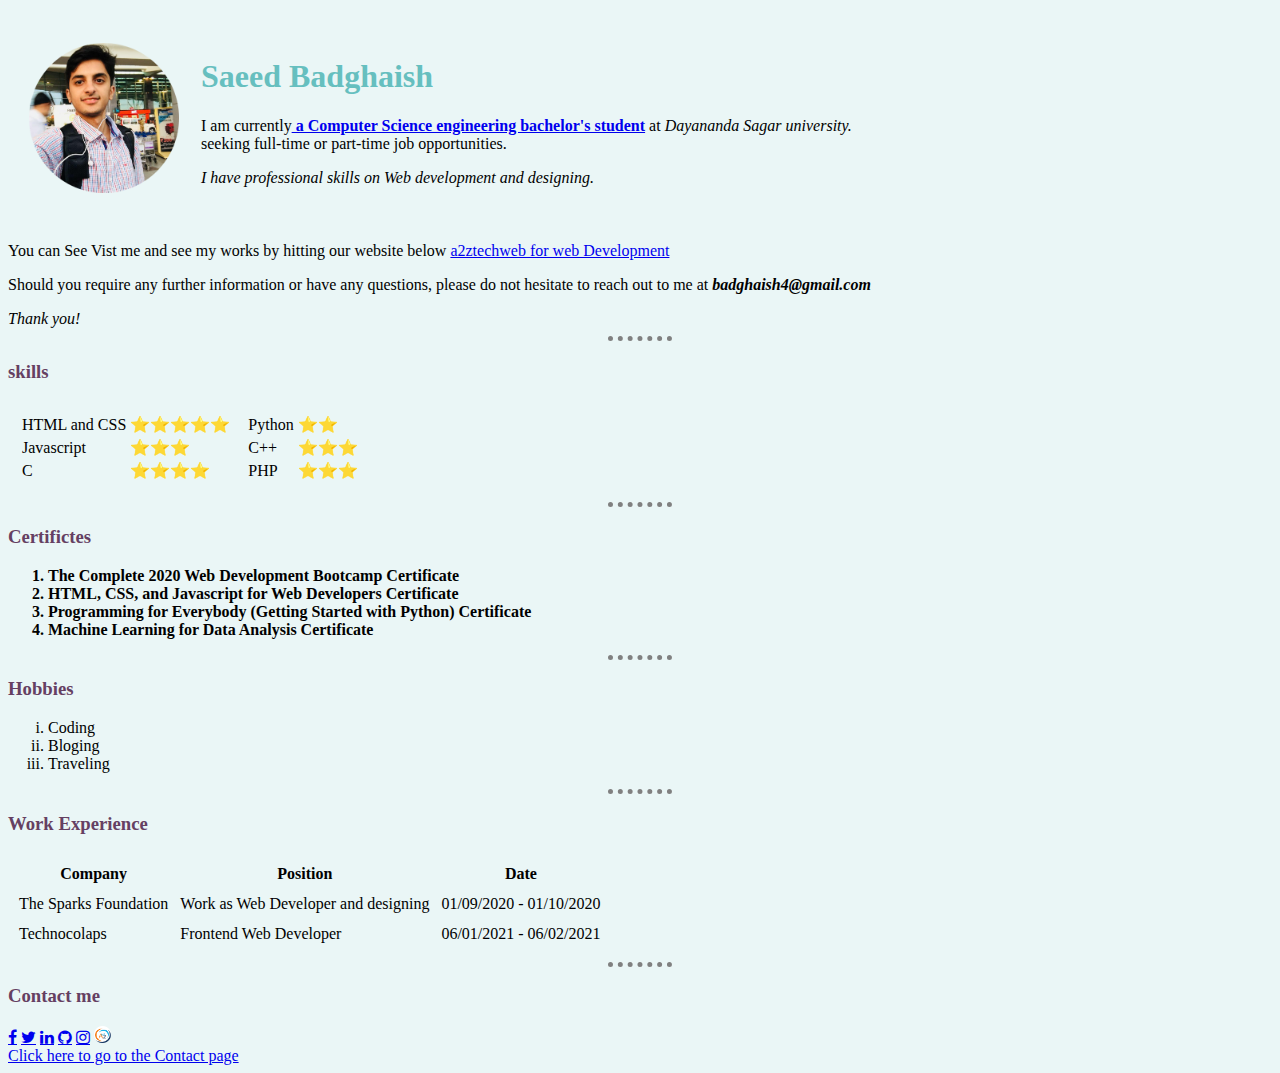
<file: HTML -personal site/index.html>
<!DOCTYPE html>
<html lang="" dir="ltr">

<head>
  <meta charset="utf-8">
  <title>🌟Saeed's personal site</title>
<link rel="stylesheet" href="css/style.css">
</head>

<body>
  <table cellspacing="20">
    <tr>
      <td><img src="profile.png" alt="Saeed profile picture" width="150px" height="150px"></td>
      <td>
        <h1>Saeed Badghaish</h1>
        <p>
          I am currently<strong><a href="https://www.linkedin.com/in/saeed-badghaish" target="_blank"> a Computer Science engineering bachelor's student</a></strong> at <em>Dayananda Sagar university.</em>
          <br>
          seeking full-time or part-time job opportunities.
        </p>
        <p>


          <em>I have professional skills on Web development and designing.</em>
      </td>
      </p>
    </tr>
  </table>


  <br />
  You can See Vist me and see my works by hitting our website below
  <a href="https://a2ztechweb.co/" target="_blank">a2ztechweb for web Development</a>
  <p>


    Should you require any further information or have any questions, please do not
    hesitate to reach out to me at <em> <strong> badghaish4@gmail.com</strong> </em>

  </p>
  <em> Thank you!</em>
  <hr size="3"  />

  <h3>skills</h3>
  <table cellspacing="10">
    <tr>
      <td>
        <table>
          <tbody>
            <tr>
              <td>HTML and CSS </td>
              <td>⭐️⭐️⭐️⭐️⭐️</td>
            </tr>

            <tr>
              <td>Javascript </td>
              <td>⭐️⭐️⭐️</td>
            </tr>

            <tr>
              <td>C</td>
              <td>⭐️⭐️⭐️⭐️</td>
            </tr>
          </tbody>

        </table>
      </td>
      <td>
        <table>
          <tbody>
            <tr>
              <td>Python </td>
              <td>⭐️⭐️</td>
            </tr>

            <tr>
              <td>C++ </td>
              <td>⭐️⭐️⭐️</td>
            </tr>

            <tr>
              <td>PHP</td>
              <td>⭐️⭐️⭐️</td>
            </tr>
          </tbody>

        </table>
      </td>
    </tr>
  </table>


  <hr>
  <h3>Certifictes</h3>
  <ol>
    <strong>
      <li>The Complete 2020 Web Development Bootcamp Certificate</li>
    </strong>

    <strong>
      <li>HTML, CSS, and Javascript for Web Developers Certificate</li>
    </strong>

    <strong>
      <li>Programming for Everybody (Getting Started with Python) Certificate</li>
    </strong>
    <strong>
      <li>Machine Learning for Data Analysis Certificate</li>
    </strong>
  </ol>

  <hr>
  <h3>Hobbies</h3>
  <ol type="i">
    <li>Coding</li>
    <li>Bloging</li>
    <li>Traveling</li>
  </ol>

  <hr>
  <h3>Work Experience</h3>
  <table cellspacing="10">
    <thead>
      <tr>
        <th>Company</th>
        <th>Position</th>
        <th>Date</th>
      </tr>
    </thead>
    <tbody>
      <tr>
        <td>The Sparks Foundation</td>
        <td>Work as Web Developer and designing</td>
        <td>01/09/2020 - 01/10/2020</td>
      </tr>
      <tr>
        <td>Technocolaps</td>
        <td>Frontend Web Developer</td>
        <td>06/01/2021 - 06/02/2021</td>
      </tr>
    </tbody>
    <tfoot>

    </tfoot>
  </table>

  <hr>
  <h3>Contact me</h3>
  <!-- Add icon library -->
  <link rel="stylesheet" href="https://cdnjs.cloudflare.com/ajax/libs/font-awesome/4.7.0/css/font-awesome.min.css">

  <!-- Add font awesome icons -->
  <a href="https://www.facebook.com/saeed.badghaish.5" class="fa fa-facebook"></a>
  <a href="https://twitter.com/SaeedBadghaish4" class="fa fa-twitter"></a>
  <a href="https://www.linkedin.com/in/saeed-badghaish" class="fa fa-linkedin"></a>
  <a href="https://github.com/Saeed-Badghaish" class="fa fa-github"></a>
  <a href="https://www.instagram.com/saeed_a_b96" class="fa fa-instagram"></a>
  <a href="https://a2ztechweb.co/" target="_blank">
    <img src="a2z.png" alt="A2Z logo" width="17px" height="17px" />
  </a>

  <br />
  <a href="contactme.html" target="_blank">Click here to go to the Contact page </a>
</body>

</html>
</file>
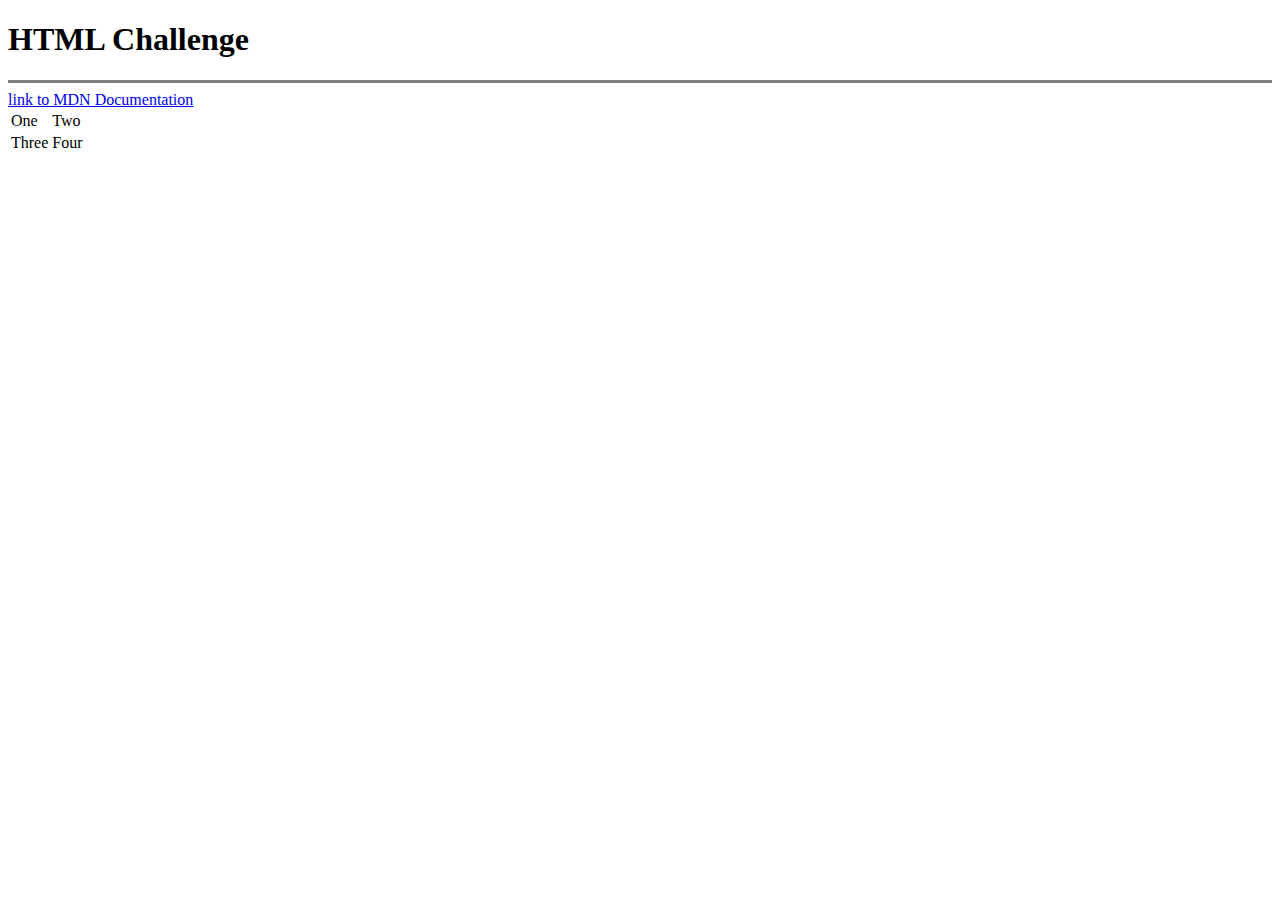
<file: HTML -personal site/challenge.html>
<!DOCTYPE html>
<html lang="en" dir="ltr">

<head>
  <meta charset="utf-8">
  <title>Html challenge</title>
</head>

<body>
  <h1>HTML Challenge</h1>
  <hr size="3" noshade>
  <a href="https://developer.mozilla.org/en-US/" target="_blank">link to MDN Documentation</a>
  <table>
    <tbody>
      <tr>
        <td>One</td>
        <td>Two</td>
      </tr>
      <tr>
        <td>Three</td>
        <td>Four</td>
      </tr>
    </tbody>
  </table>
</body>

</html>
</file>
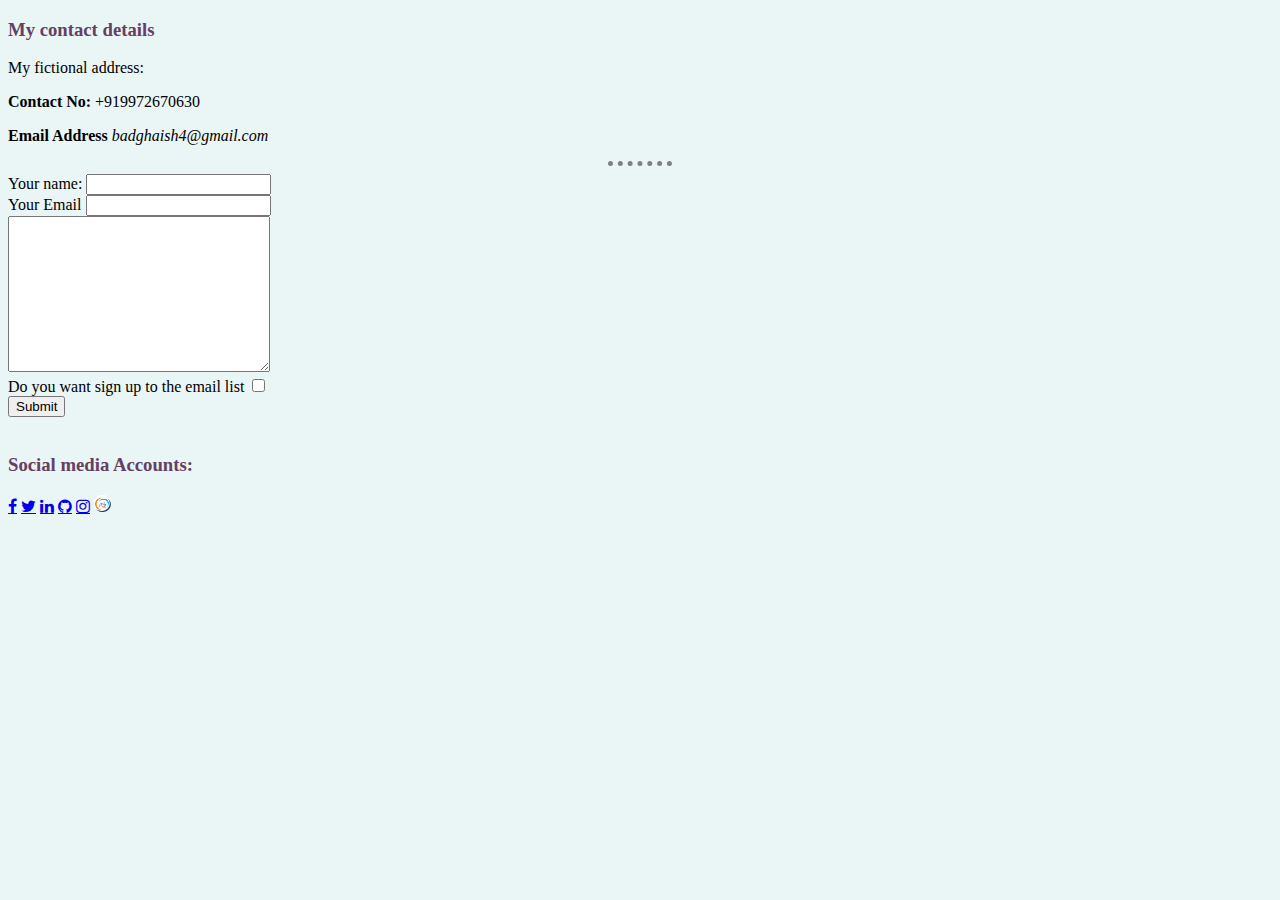
<file: HTML -personal site/contactme.html>
<!DOCTYPE html>
<html lang="en" dir="ltr">

<head>
  <meta charset="utf-8">
  <title>Contact me</title>
  <link rel="stylesheet" href="css/style.css">

</head>

<body>
  <h3>My contact details</h3>
  <p>
    My fictional address:

  </p>
  <p>
    <strong>Contact No: </strong>+919972670630

  </p>
  <p>
    <strong>Email Address</strong>
    <em>badghaish4@gmail.com</em>
  </p>
  <hr>

  <form action="mailto:badghaish4@gmail.com" method="post" enctype="text/plain">
    <label>Your name:</label>
    <input type="text" name="yourName " value=""><br />
    <label>Your Email</label>
    <input type="email" name="yourEmail " value=""><br />

    <textarea name="yourMessage " rows="10" cols="30"></textarea><br />
    <label>Do you want sign up to the email list</label>
    <input type="checkbox" name="" value=""><br />
    <input type="submit" name="">
  </form>
  <br />

  <h3>Social media Accounts:</h3>
  <!-- Add icon library -->
  <link rel="stylesheet" href="https://cdnjs.cloudflare.com/ajax/libs/font-awesome/4.7.0/css/font-awesome.min.css">

  <!-- Add font awesome icons -->
  <a href="https://www.facebook.com/saeed.badghaish.5" class="fa fa-facebook"></a>
  <a href="https://twitter.com/SaeedBadghaish4" class="fa fa-twitter"></a>
  <a href="https://www.linkedin.com/in/saeed-badghaish" class="fa fa-linkedin"></a>
  <a href="https://github.com/Saeed-Badghaish" class="fa fa-github"></a>
  <a href="https://www.instagram.com/saeed_a_b96" class="fa fa-instagram"></a>
  <a href="https://a2ztechweb.co/" target="_blank">
    <img src="a2z.png" alt="A2Z logo" width="17px" height="17px" />
  </a>

</body>

</html>
</file>
<file: HTML -personal site/css/style.css>
body {
  background-color: #EAF6F6;
}

hr {
  border-style: none;
  border-top-style: dotted;
  border-color: grey;
  border-width: 5px;
  width: 5%;
}

h1 {
  color: #66BFBF;
}

h3 {
  color: #654062;
}
</file>
